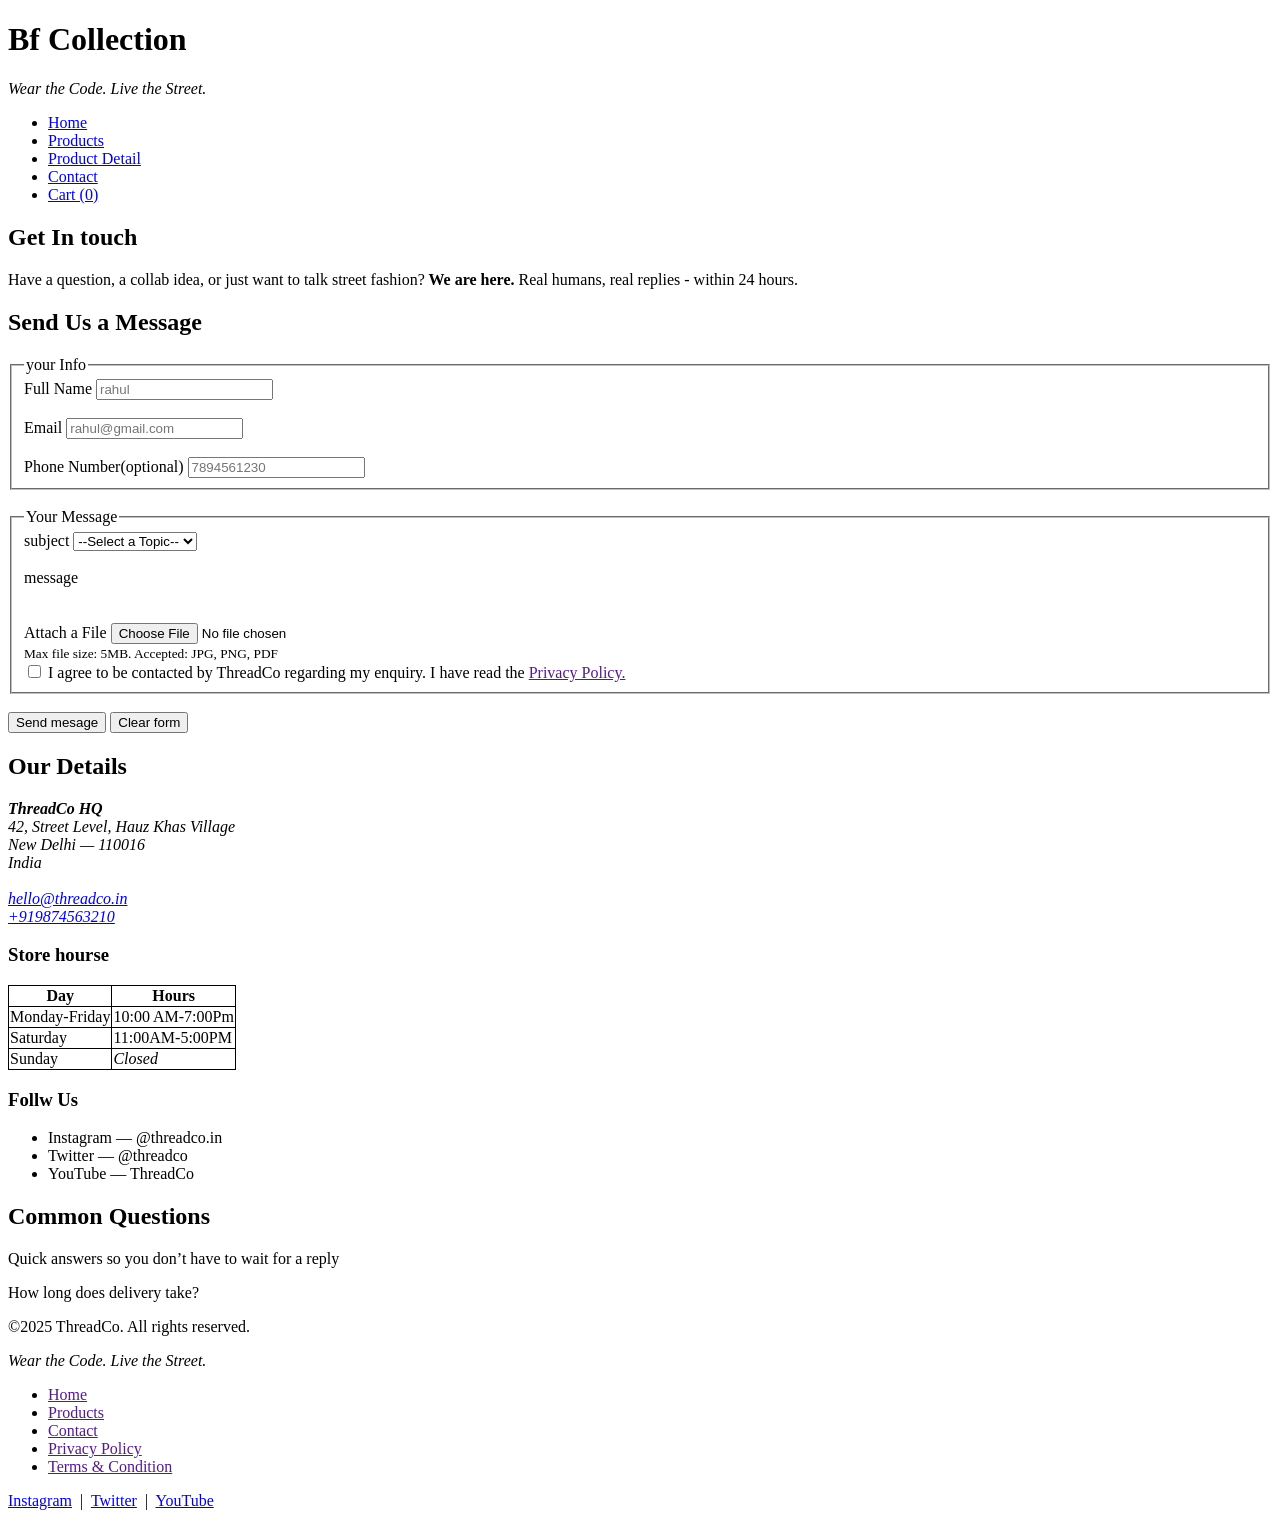
<file: Contact.html>
<!DOCTYPE html>
<html lang="en">

<head>
    <meta charset="UTF-8">
    <meta name="viewport" content="width=device-width, initial-scale=1.0">
    <title>Contact-ThreadCo</title>
    <style>
        table {
            border-collapse: collapse;
            border: 1px solid black;
        }

        th,
        td {
            border: 1px solid black;
        }
    </style>
</head>

<body>
    <header>
        <h1>Bf Collection</h1>
        <p><em>Wear the Code. Live the Street.</em></p>
    <nav>
        <ul>
             <li><a href="index.html">Home</a></li>
                <li><a href="products.html">Products</a></li>
                <li><a href="product.html">Product Detail</a></li>
                <li><a href="contact.html">Contact</a></li>
                <li><a href="#">Cart (0)</a></li>
        </ul>
    </nav>
    </header>

    <main>
        <section>
            <h2>
                Get In touch
            </h2>
            <p>Have a question, a collab idea, or just want to talk street fashion?<strong> We are here.</strong> Real
                humans, real replies - within 24 hours.</p>
        </section>
    </main>

    <section>

        <h2>Send Us a Message</h2>
        <form action="">
            <fieldset>
                <legend>your Info</legend>

                <label for="fName">Full Name</label>
                <input type="text" id="fName" name="fName" placeholder="rahul">
                <br><br>
                <label for="email">Email</label>
                <input type="email" id="email" name="email" placeholder="rahul@gmail.com">
                <br><br>
                <label for="pNumber">Phone Number(optional)</label>
                <input type="number" placeholder="7894561230">
            </fieldset>

            <br>

            <fieldset>
                <legend>Your Message</legend>

                <label for="subject">subject</label>
                <select name="subject" id="subject">
                    <option value="">--Select a Topic--</option>
                    <option value="refund">Refund</option>
                    <option value="different-colour">Different Colour</option>
                    <option value="exchange">Exchange</option>
                    <option value="trending-product">Trending Product</option>
                </select>
                <br><br>
                <label for="message">message</label>
                <br>
                <br><br>
                <label for="file">Attach a File</label>
                <input type="file">
                <br>
                <small>Max file size: 5MB. Accepted: JPG, PNG, PDF</small>
                <br>
                <input type="checkbox" name="checkbox" id="checkkbox">
                <label for="checkbox">I agree to be contacted by ThreadCo regarding my enquiry. I have read the <a
                        href="">Privacy Policy.</a>
                </label>
            </fieldset>
            <br>
            <button>Send mesage</button>
            <button>Clear form</button>

        </form>


    </section>
    <section>
        <h2>
            Our Details
        </h2>
        <address>
            <strong>ThreadCo HQ</strong>
            <br>
            42, Street Level, Hauz Khas Village
            <br>
            New Delhi — 110016
            <br>
            India

            <br><br>
            <a href="mailto:hello@threadco.in">hello@threadco.in</a>
            <br>
            <a href="tel:+919874563210">+919874563210</a>

        </address>

        <h3>Store hourse</h3>
        <table>
            <tr>
                <th>Day</th>
                <th>Hours</th>
            </tr>
            <tr>
                <td>Monday-Friday</td>
                <td>10:00 AM-7:00Pm</td>
            </tr>
            <tr>
                <td>Saturday</td>
                <td>11:00AM-5:00PM</td>
            </tr>
            <tr>
                <td>Sunday</td>
                <td><em>Closed</em></td>
            </tr>
        </table>


        <h3>Follw Us</h3>
        <ul>
            <li><a href=""></a>Instagram — @threadco.in</li>
            <li><a href=""></a>Twitter — @threadco</li>
            <li><a href=""></a>YouTube — ThreadCo</li>
        </ul>
    </section>
    <section>
        <h2>Common Questions</h2>
        <p>Quick answers so you don’t have to wait for a reply</p>
        <detail>
            <summery>How long does delivery take?</summery>
        </detail>
    </section>

    <footer>
        <p>&copy;2025 ThreadCo. All rights reserved.
        </p>
        <p><em>Wear the Code. Live the Street.</em></p>

        <nav>
            <ul>
                <li><a href="">Home</a></li>
                <li><a href="">Products</a></li>
                <li><a href="">Contact</a></li>
                <li><a href="">Privacy Policy</a></li>
                <li><a href="">Terms & Condition</a></li>

            </ul>
        </nav>
        <p>
            <a href="https://instagram.com" target="_blank">Instagram</a>
            &nbsp;|&nbsp;
            <a href="https://twitter.com" target="_blank">Twitter</a>
            &nbsp;|&nbsp;
            <a href="https://youtube.com" target="_blank">YouTube</a>
        </p>
    </footer>
</body>

</html>
</file>
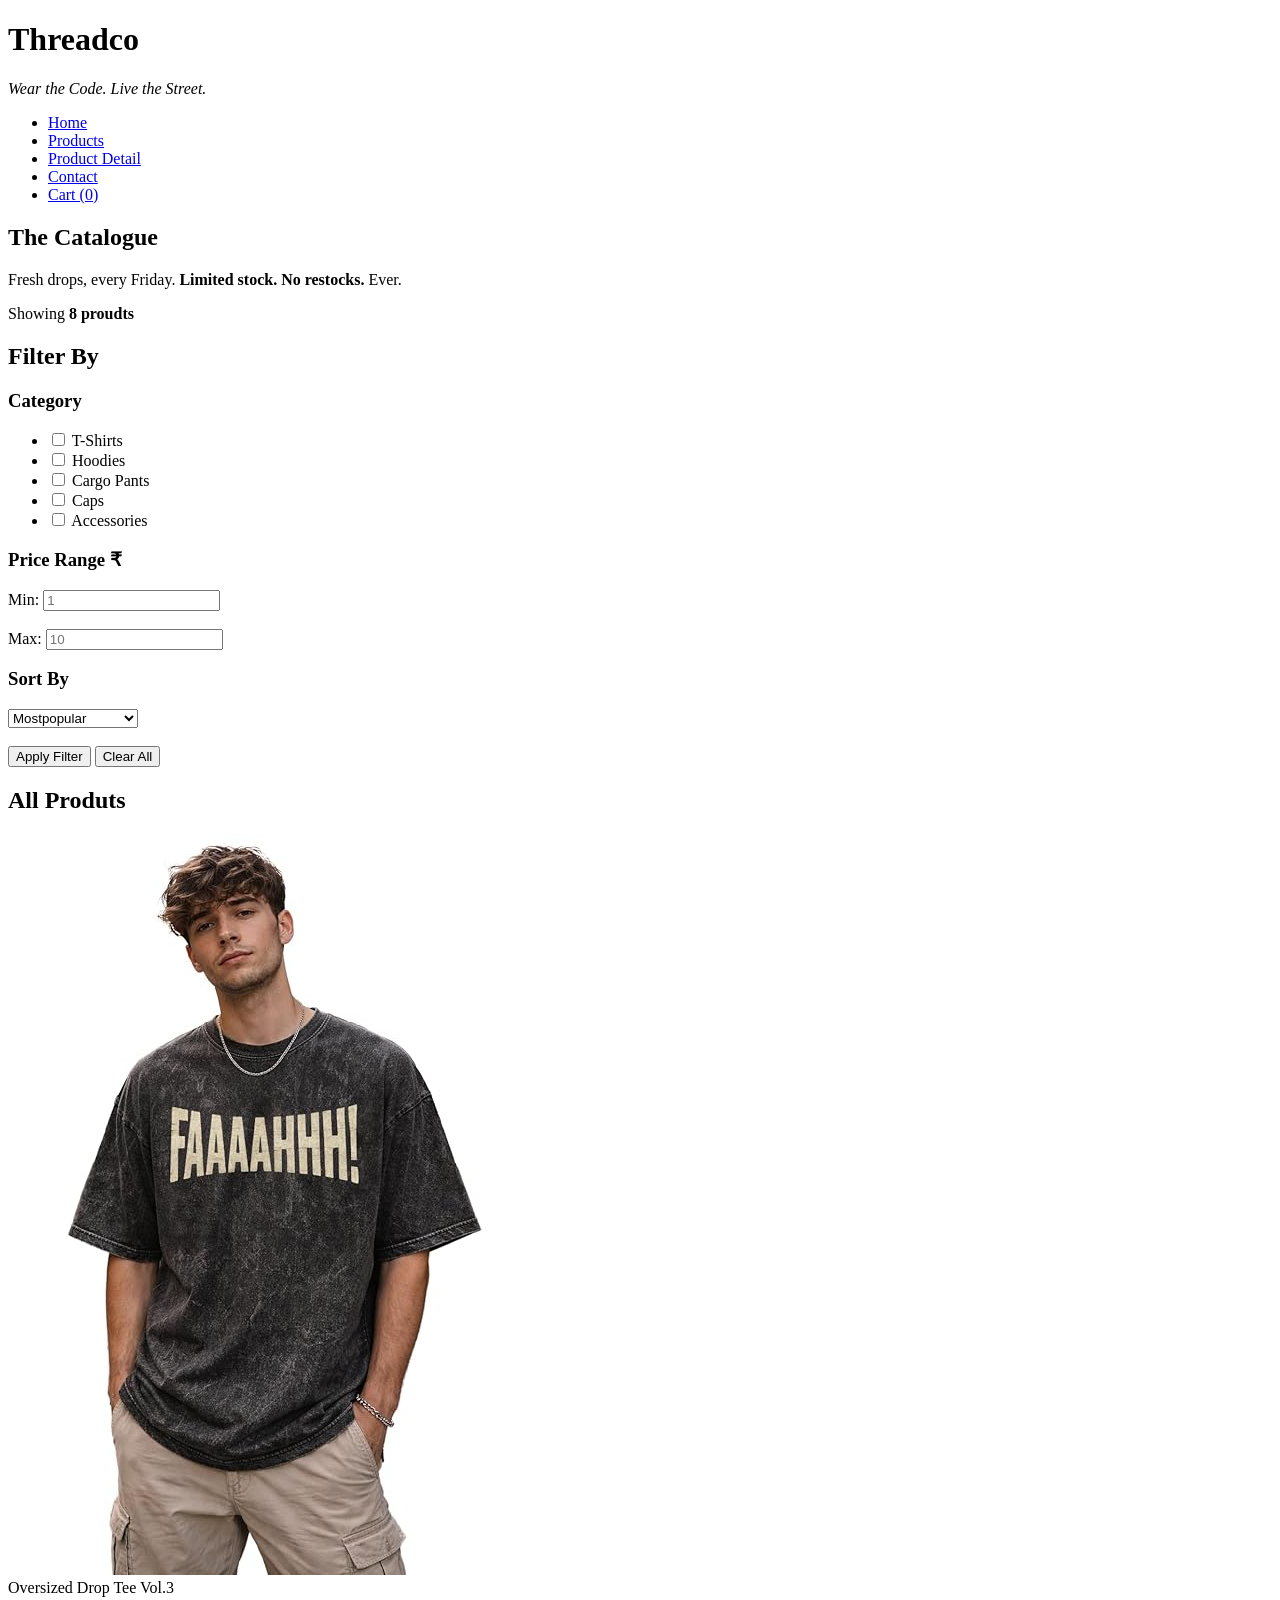
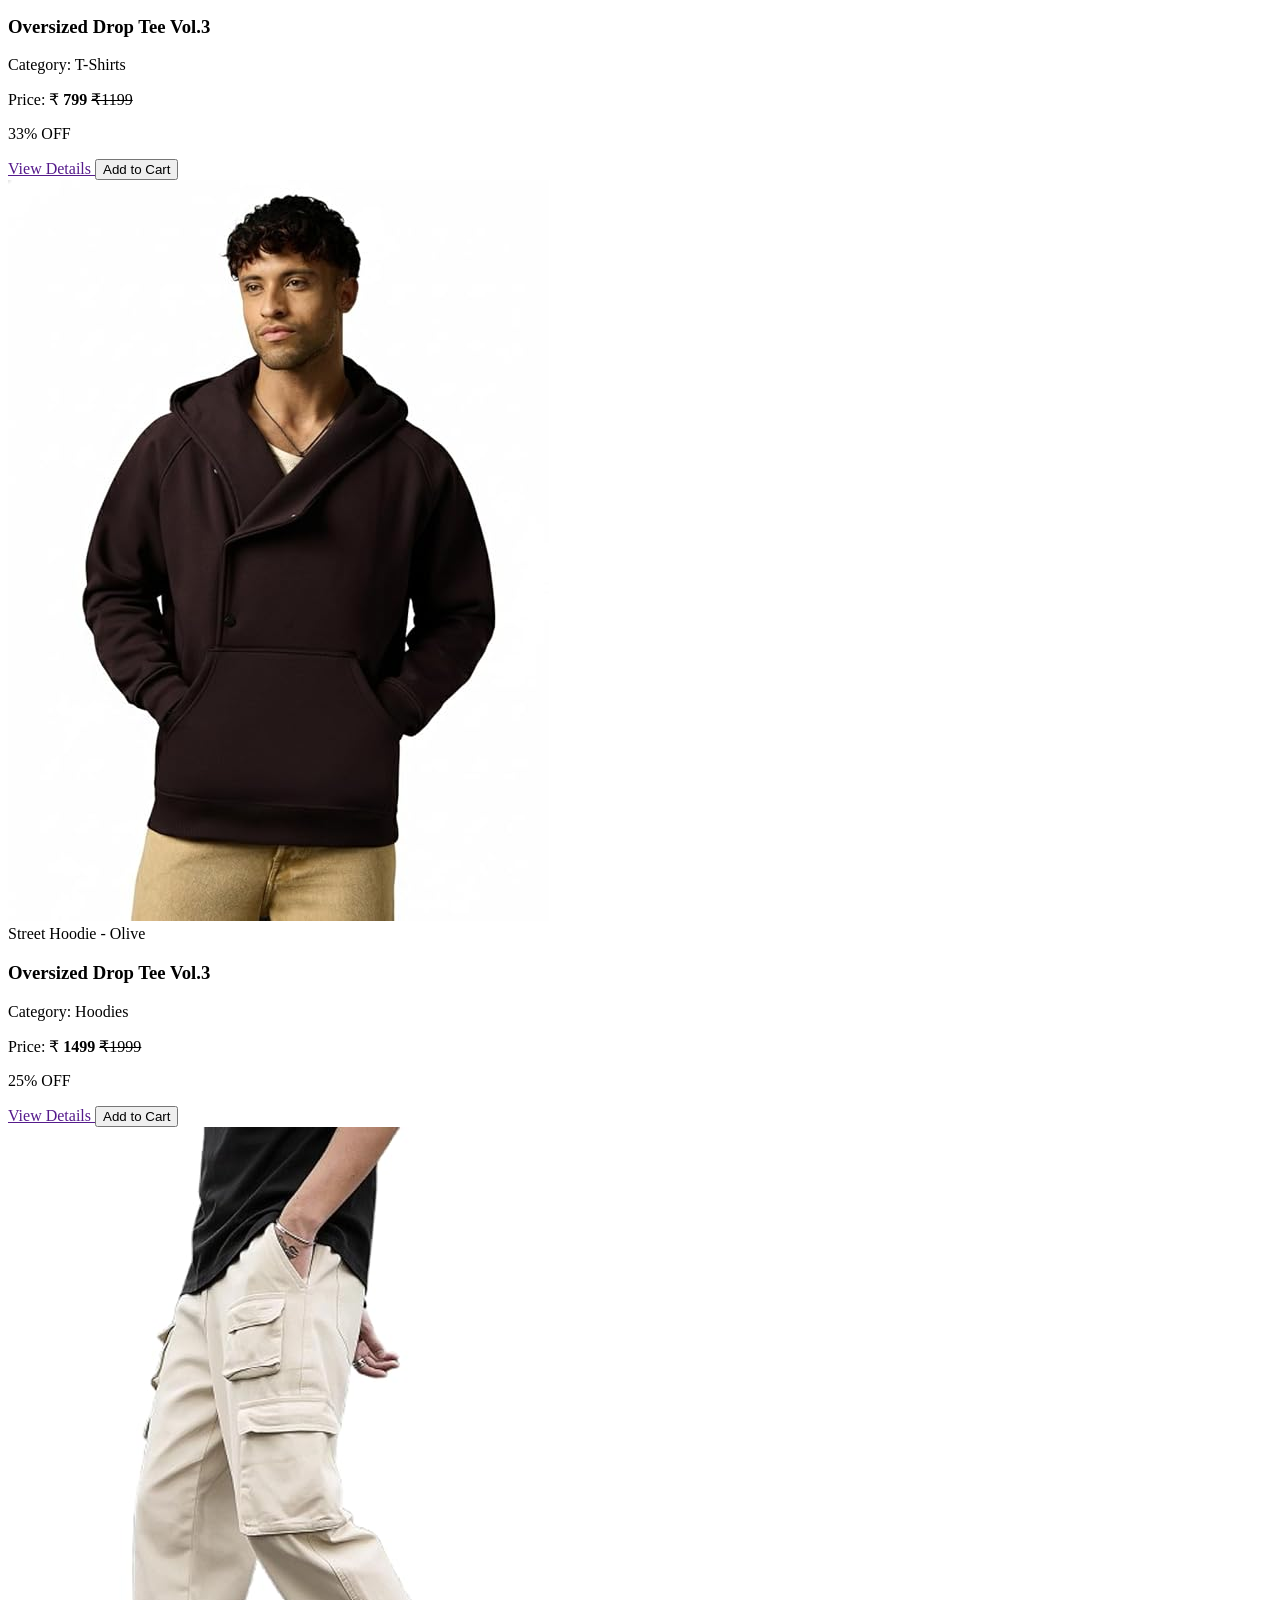
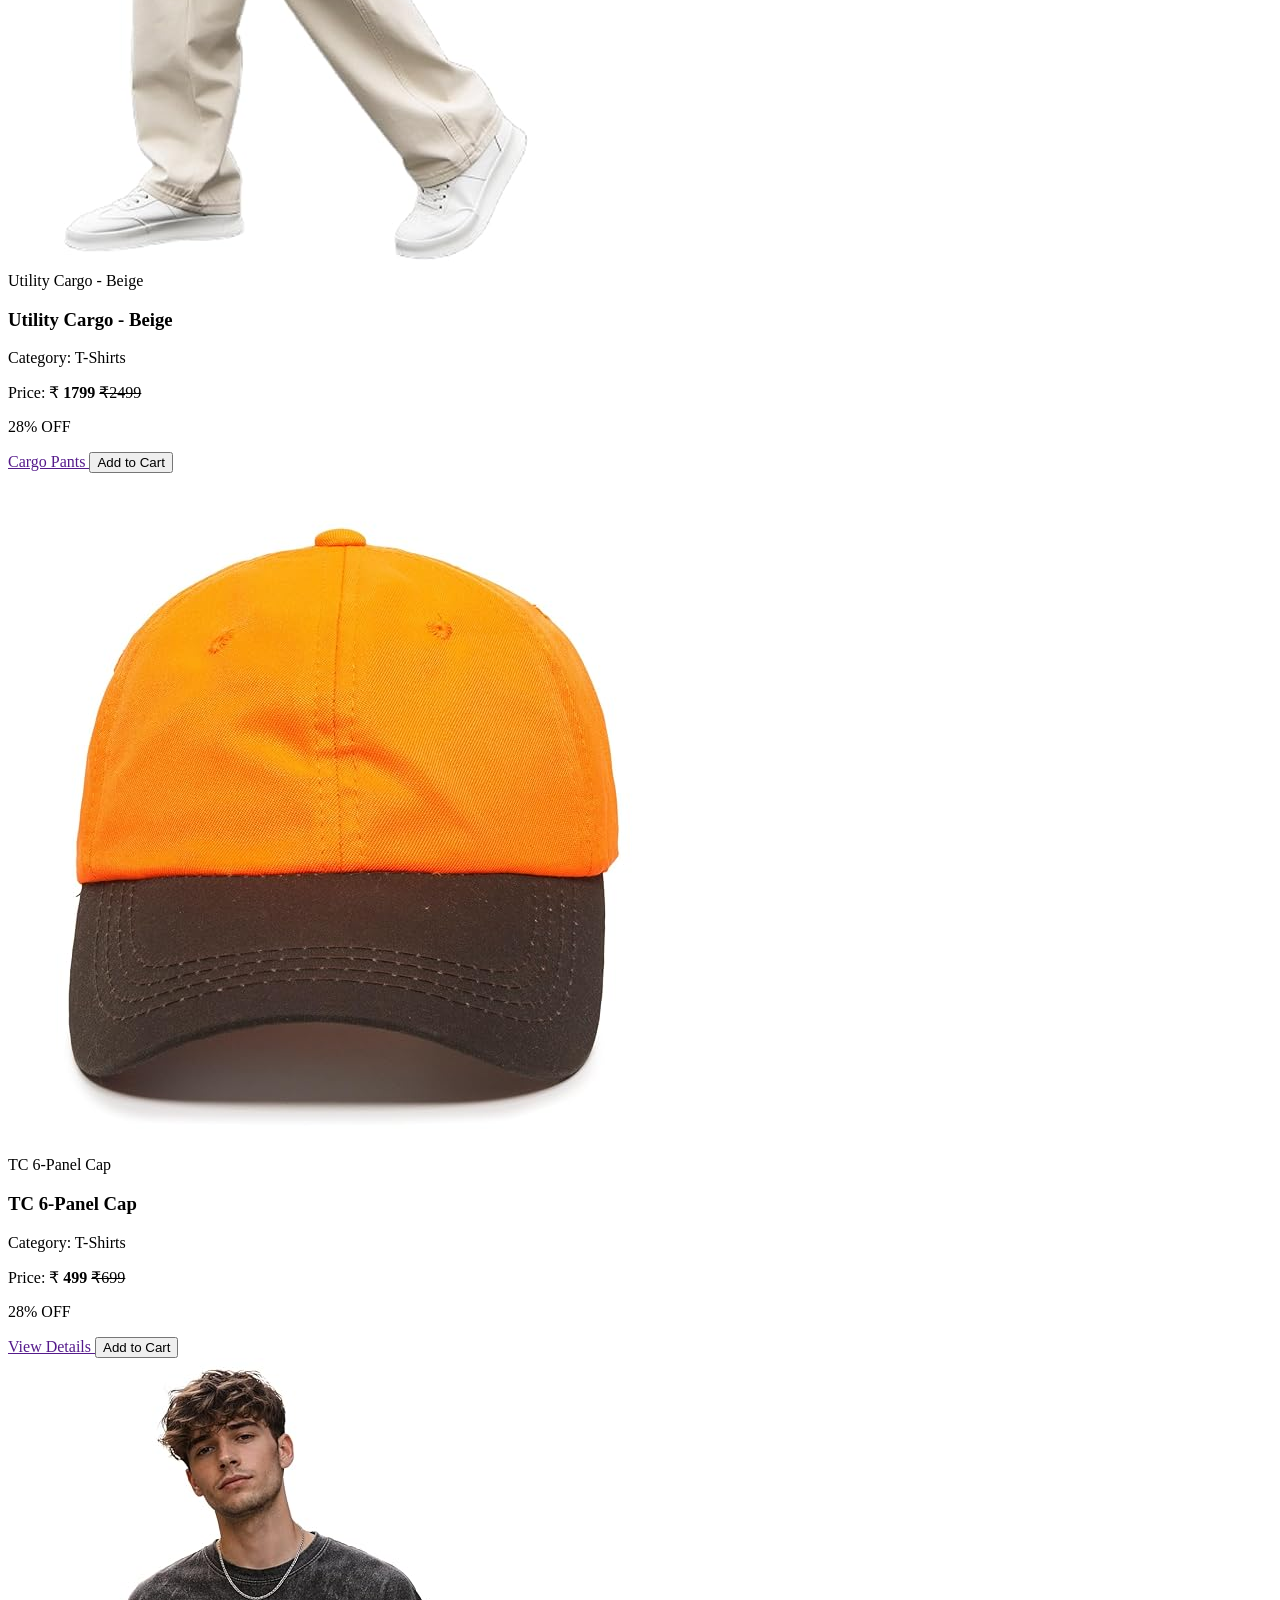
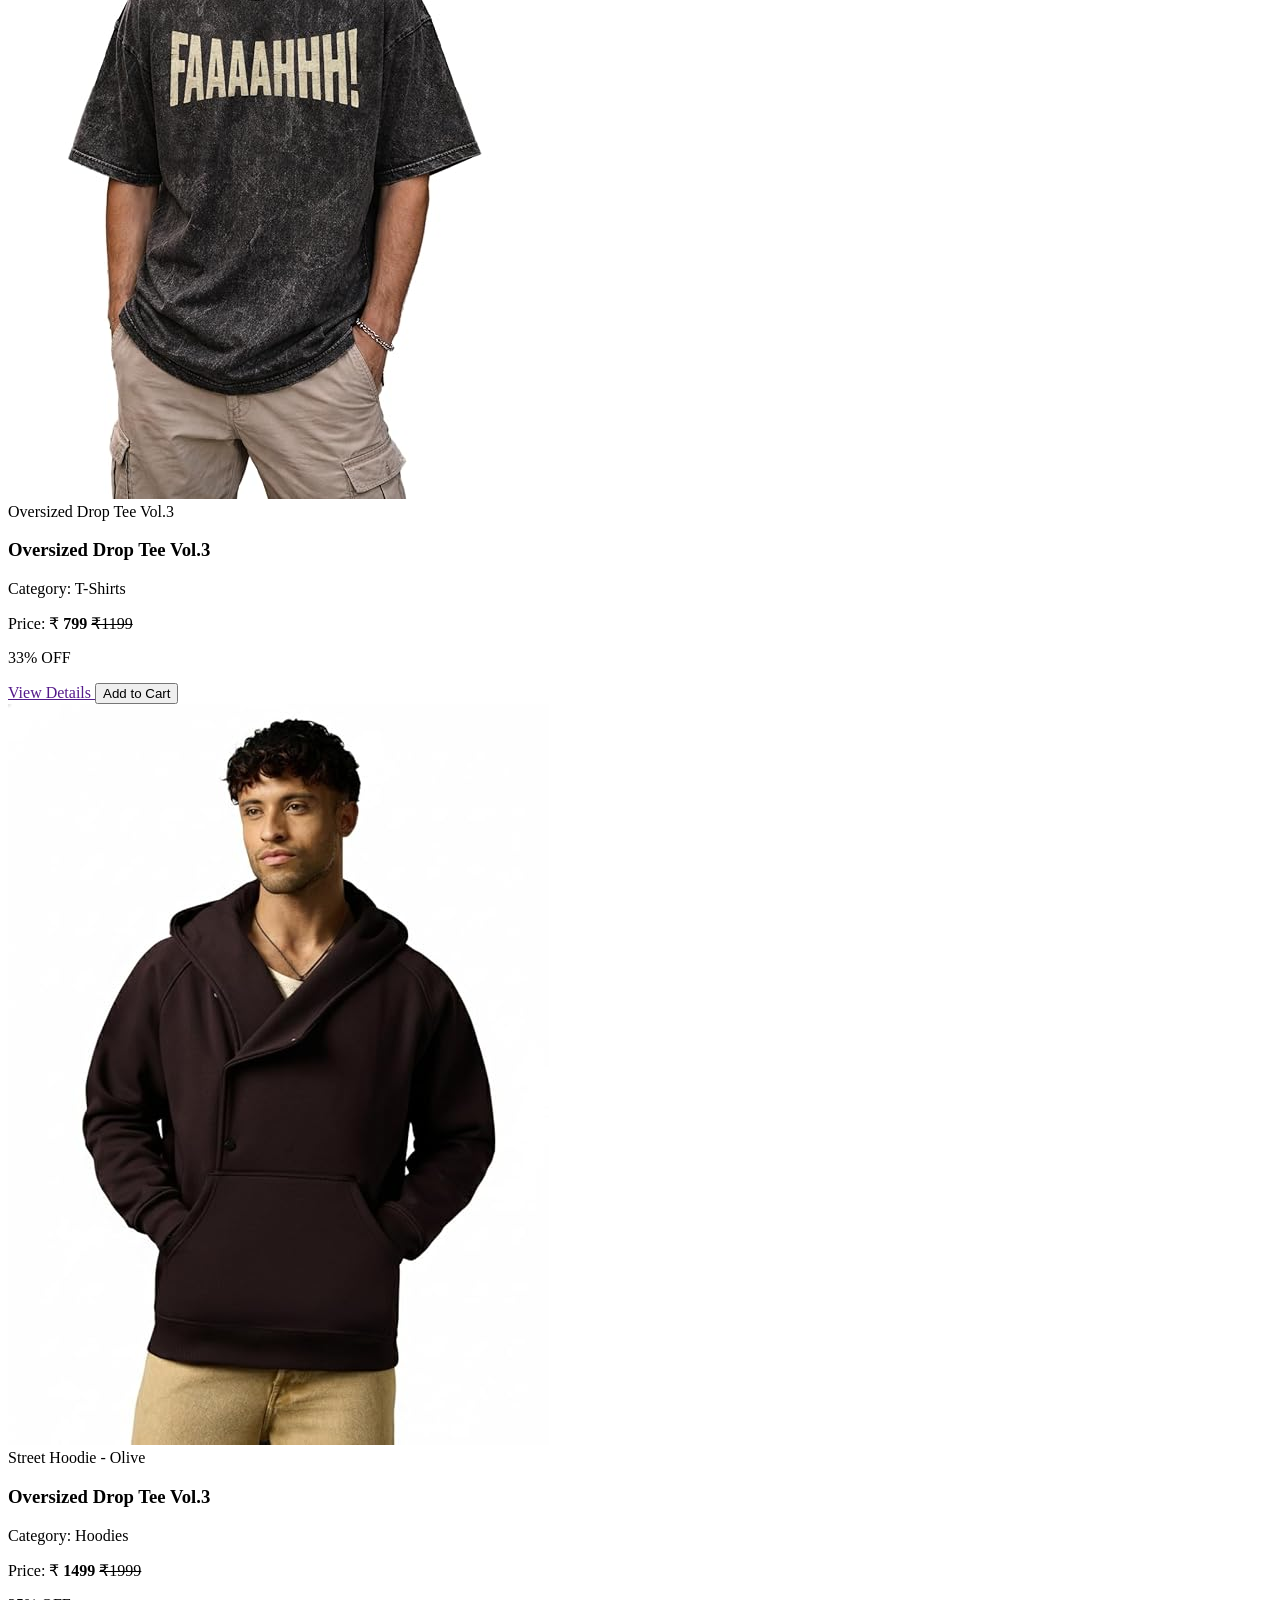
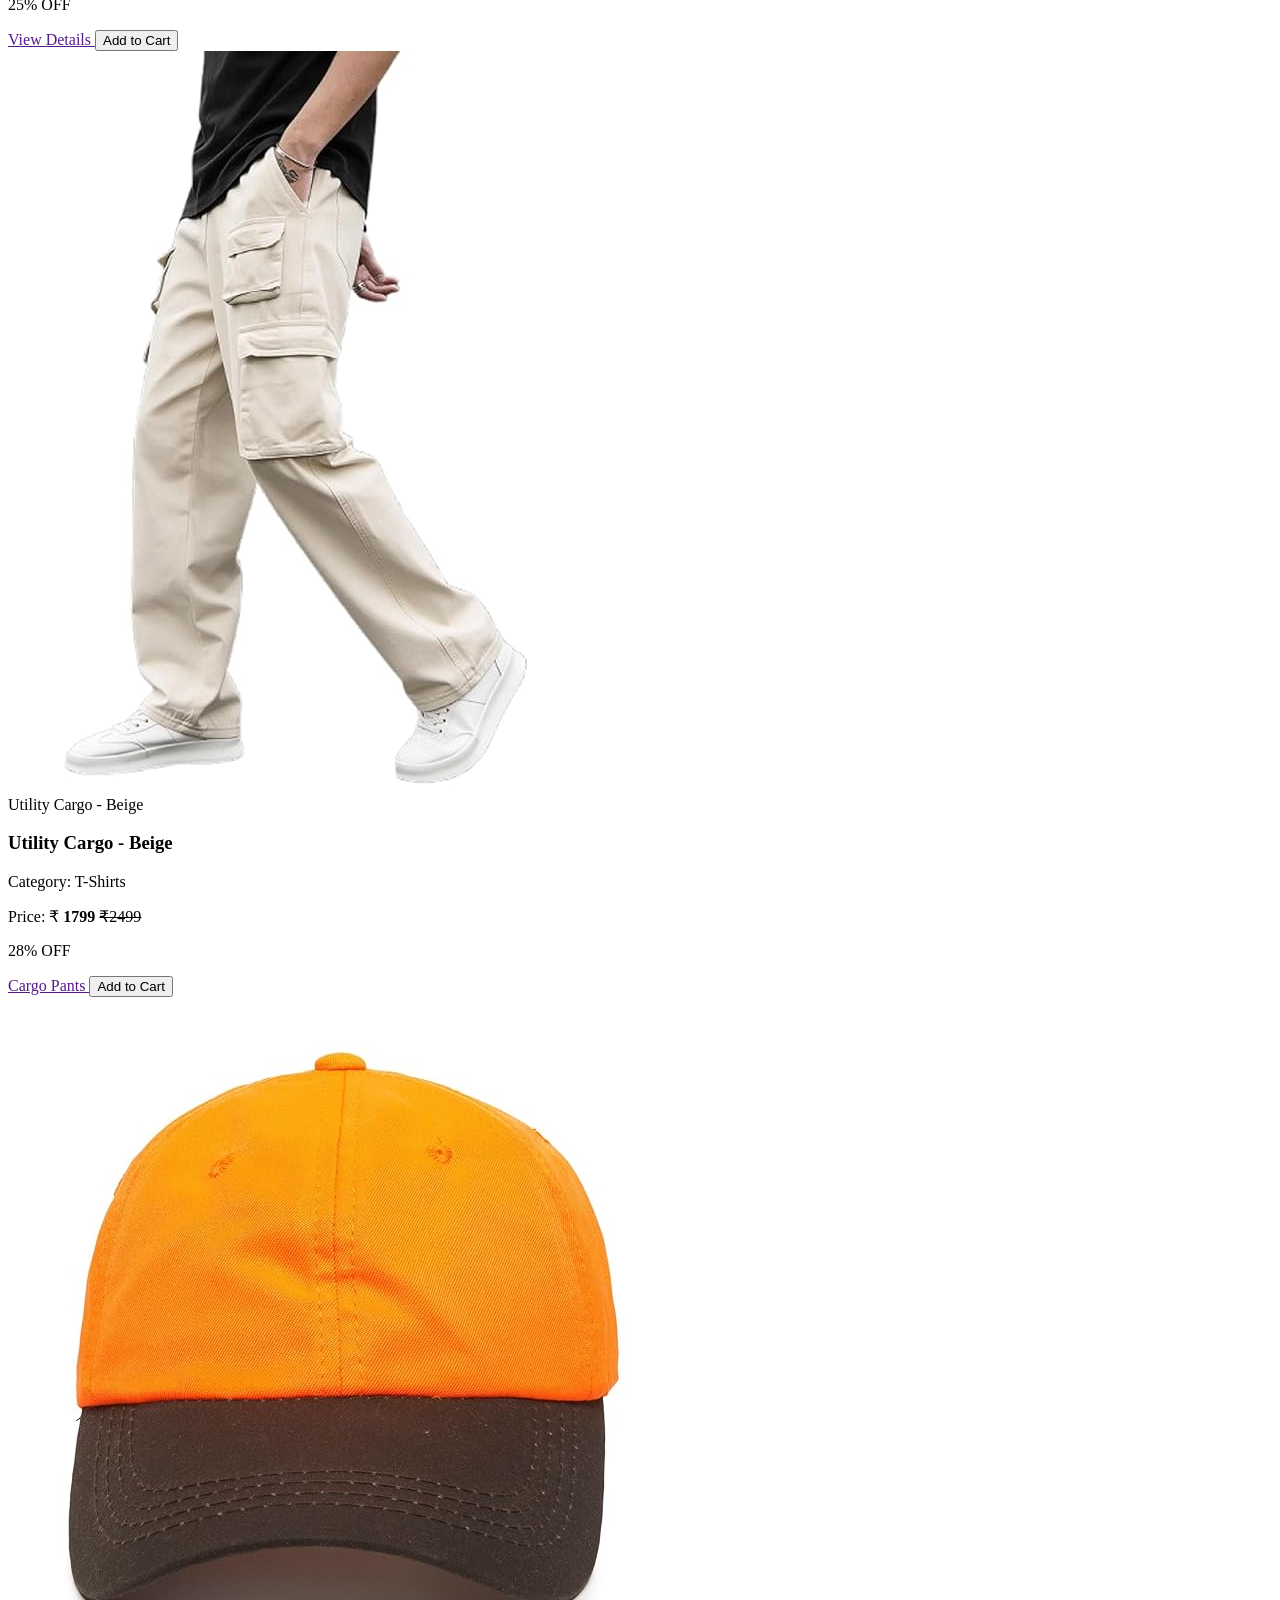
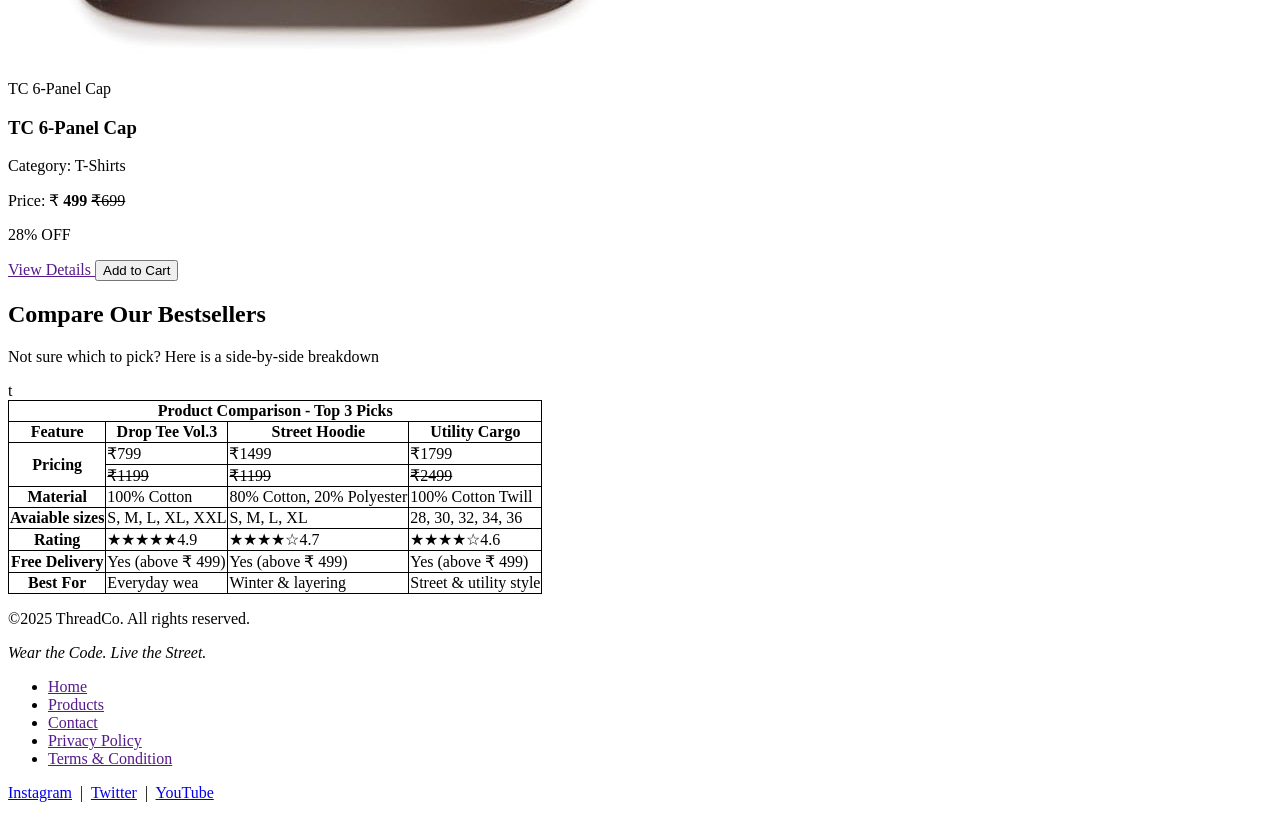
<file: Products.html>
<!DOCTYPE html>
<html lang="en">

<head>
    <meta charset="UTF-8">
    <meta name="viewport" content="width=device-width, initial-scale=1.0">
    <title>ThreadCo-The Catalogue</title>
    <style>
        table {
            border-collapse: collapse;
            border: 1px solid black;
        }

        th,
        td {
            border: 1px solid black;
        }
    </style>
</head>

<body>
    <header>
        <h1>Threadco</h1>
        <p><em>Wear the Code. Live the Street.</em></p>
      <nav>
        <ul>
             <li><a href="index.html">Home</a></li>
                <li><a href="products.html">Products</a></li>
                <li><a href="product.html">Product Detail</a></li>
                <li><a href="contact.html">Contact</a></li>
                <li><a href="#">Cart (0)</a></li>
        </ul>
    </nav>

    </header>

    <main>
        <section>
            <h2>The Catalogue</h2>
            <p>Fresh drops, every Friday.<strong> Limited stock. No restocks. </strong>Ever.</p>
            <p>Showing <strong>8 proudts</strong></p>
        </section>
        <section>
            <h2>Filter By</h2>
            <h3>Category</h3>
            <ul>
                <li><input type="checkbox">
                    <label for="">T-Shirts</label>
                </li>
                <li><input type="checkbox">
                    <label for="">Hoodies</label>
                </li>
                <li><input type="checkbox">
                    <label for="">Cargo Pants</label>
                </li>
                <li><input type="checkbox">
                    <label for="">Caps</label>
                </li>
                <li><input type="checkbox">
                    <label for="">Accessories
                    </label>
                </li>
            </ul>

            <h3>Price Range &#8377;</h3>
            <label for="min">Min:</label>
            <input type="number" name="min" id="min" min="0" placeholder="1">
            <br><br>
            <label for="max">Max:</label>
            <input type="number" name="max" id="max" max="10" placeholder="10">


            <h3>Sort By</h3>
            <select name="sort-by" id="sort-by">
                <option value="">Mostpopular</option>
                <option value="">Price High To Low</option>
                <option value="">price Low To High</option>
                <option value="">Newest Frist</option>

            </select>
            <br><br>
            <button>Apply Filter</button>
            <button>Clear All</button>


        </section>
        <h2>All Produts</h2>
        <article>
            <img src="Images/product 1.jpg" alt="">
            <figcaption>Oversized Drop Tee Vol.3</figcaption>

            <h3>Oversized Drop Tee Vol.3</h3>
            <p>Category: T-Shirts</p>
            <p>Price: &#8377;<strong> 799</strong> <s>&#8377;1199</s></p>
            <p>33% OFF</p>
            <a href="">View Details </a>
            <button>Add to Cart</button>
        </article>



        <article>
            <img src="Images/product 2.jpg" alt="">
            <figcaption>Street Hoodie - Olive</figcaption>
            <h3>Oversized Drop Tee Vol.3</h3>
            <p>Category: Hoodies</p>
            <p>Price: &#8377;<strong> 1499</strong> <s>&#8377;1999</s></p>
            <p>25% OFF</p>
            <a href="">View Details </a>
            <button>Add to Cart</button>
        </article>
        <article>
            <img src="Images/product 3.jpg" alt="">
            <figcaption>Utility Cargo - Beige</figcaption>

            <h3>Utility Cargo - Beige</h3>
            <p>Category: T-Shirts</p>
            <p>Price: &#8377;<strong> 1799</strong> <s>&#8377;2499</s></p>
            <p>28% OFF</p>
            <a href=""> Cargo Pants </a>
            <button>Add to Cart</button>
        </article>
        <article>
            <img src="Images/product 4.jpg" alt="">
            <figcaption>TC 6-Panel Cap</figcaption>

            <h3>TC 6-Panel Cap</h3>
            <p>Category: T-Shirts</p>
            <p>Price: &#8377;<strong> 499</strong> <s>&#8377;699</s></p>
            <p>28% OFF</p>
            <a href="">View Details </a>
            <button>Add to Cart</button>
        </article>
        <article>
            <img src="Images/product 1.jpg" alt="">
            <figcaption>Oversized Drop Tee Vol.3</figcaption>

            <h3>Oversized Drop Tee Vol.3</h3>
            <p>Category: T-Shirts</p>
            <p>Price: &#8377;<strong> 799</strong> <s>&#8377;1199</s></p>
            <p>33% OFF</p>
            <a href="">View Details </a>
            <button>Add to Cart</button>
        </article>



        <article>
            <img src="Images/product 2.jpg" alt="">
            <figcaption>Street Hoodie - Olive</figcaption>
            <h3>Oversized Drop Tee Vol.3</h3>
            <p>Category: Hoodies</p>
            <p>Price: &#8377;<strong> 1499</strong> <s>&#8377;1999</s></p>
            <p>25% OFF</p>
            <a href="">View Details </a>
            <button>Add to Cart</button>
        </article>
        <article>
            <img src="Images/product 3.jpg" alt="">
            <figcaption>Utility Cargo - Beige</figcaption>

            <h3>Utility Cargo - Beige</h3>
            <p>Category: T-Shirts</p>
            <p>Price: &#8377;<strong> 1799</strong> <s>&#8377;2499</s></p>
            <p>28% OFF</p>
            <a href=""> Cargo Pants </a>
            <button>Add to Cart</button>
        </article>
        <article>
            <img src="Images/product 4.jpg" alt="">
            <figcaption>TC 6-Panel Cap</figcaption>

            <h3>TC 6-Panel Cap</h3>
            <p>Category: T-Shirts</p>
            <p>Price: &#8377;<strong> 499</strong> <s>&#8377;699</s></p>
            <p>28% OFF</p>
            <a href="">View Details </a>
            <button>Add to Cart</button>
        </article>

        <section>
            <h2>Compare Our Bestsellers</h2>
            <p>Not sure which to pick? Here is a side-by-side breakdown</p>


            <table>t
                <tr>
                    <th colspan="4">Product Comparison - Top 3 Picks</th>

                </tr>
                <tr>
                    <th>Feature</th>
                    <th>Drop Tee Vol.3</th>
                    <th>Street Hoodie</th>
                    <th>Utility Cargo</th>
                </tr>
                <tr>
                    <th rowspan="2">Pricing</tdcolspan>
                    <td>&#8377;799</td>
                    <td>&#8377;1499</td>
                    <td>&#8377;1799</td>
                </tr>
                <tr>
                    <td><s>&#8377;1199</s></td>
                    <td><s>&#8377;1199</s></td>

                    <td><s>&#8377;2499</s></td>
                </tr>
                <tr>
                    <th>Material</th>
                    <td>100% Cotton</td>
                    <td>80% Cotton, 20% Polyester</td>
                    <td>100% Cotton Twill</td>
                </tr>
                <tr>
                    <th>Avaiable sizes</th>
                    <td>S, M, L, XL, XXL</td>
                    <td>S, M, L, XL</td>
                    <td>28, 30, 32, 34, 36</td>
                </tr>
                <tr>
                    <th>Rating</th>
                    <td>&#9733;&#9733;&#9733;&#9733;&#9733;4.9</td>
                    <td>&#9733;&#9733;&#9733;&#9733;&#9734;4.7</td>
                    <td>&#9733;&#9733;&#9733;&#9733;&#9734;4.6</td>
                </tr>
                <tr>
                    <th>Free Delivery</th>
                    <td>Yes (above ₹ 499)</td>
                    <td>Yes (above ₹ 499)</td>
                    <td>Yes (above ₹ 499)</td>
                </tr>
                <tr>
                    <th>Best For</th>
                    <td>Everyday wea</td>
                    <td>Winter & layering</td>
                    <td>Street & utility style</td>
                </tr>
            </table>
        </section>



    </main>


    <footer>
        <p>&copy;2025 ThreadCo. All rights reserved.
        </p>
        <p><em>Wear the Code. Live the Street.</em></p>

        <nav>
            <ul>
                <li><a href="">Home</a></li>
                <li><a href="">Products</a></li>
                <li><a href="">Contact</a></li>
                <li><a href="">Privacy Policy</a></li>
                <li><a href="">Terms & Condition</a></li>


            </ul>
        </nav>
        <p>
            <a href="https://instagram.com" target="_blank">Instagram</a>
            &nbsp;|&nbsp;
            <a href="https://twitter.com" target="_blank">Twitter</a>
            &nbsp;|&nbsp;
            <a href="https://youtube.com" target="_blank">YouTube</a>
        </p>
    </footer>
</body>

</html>
</file>
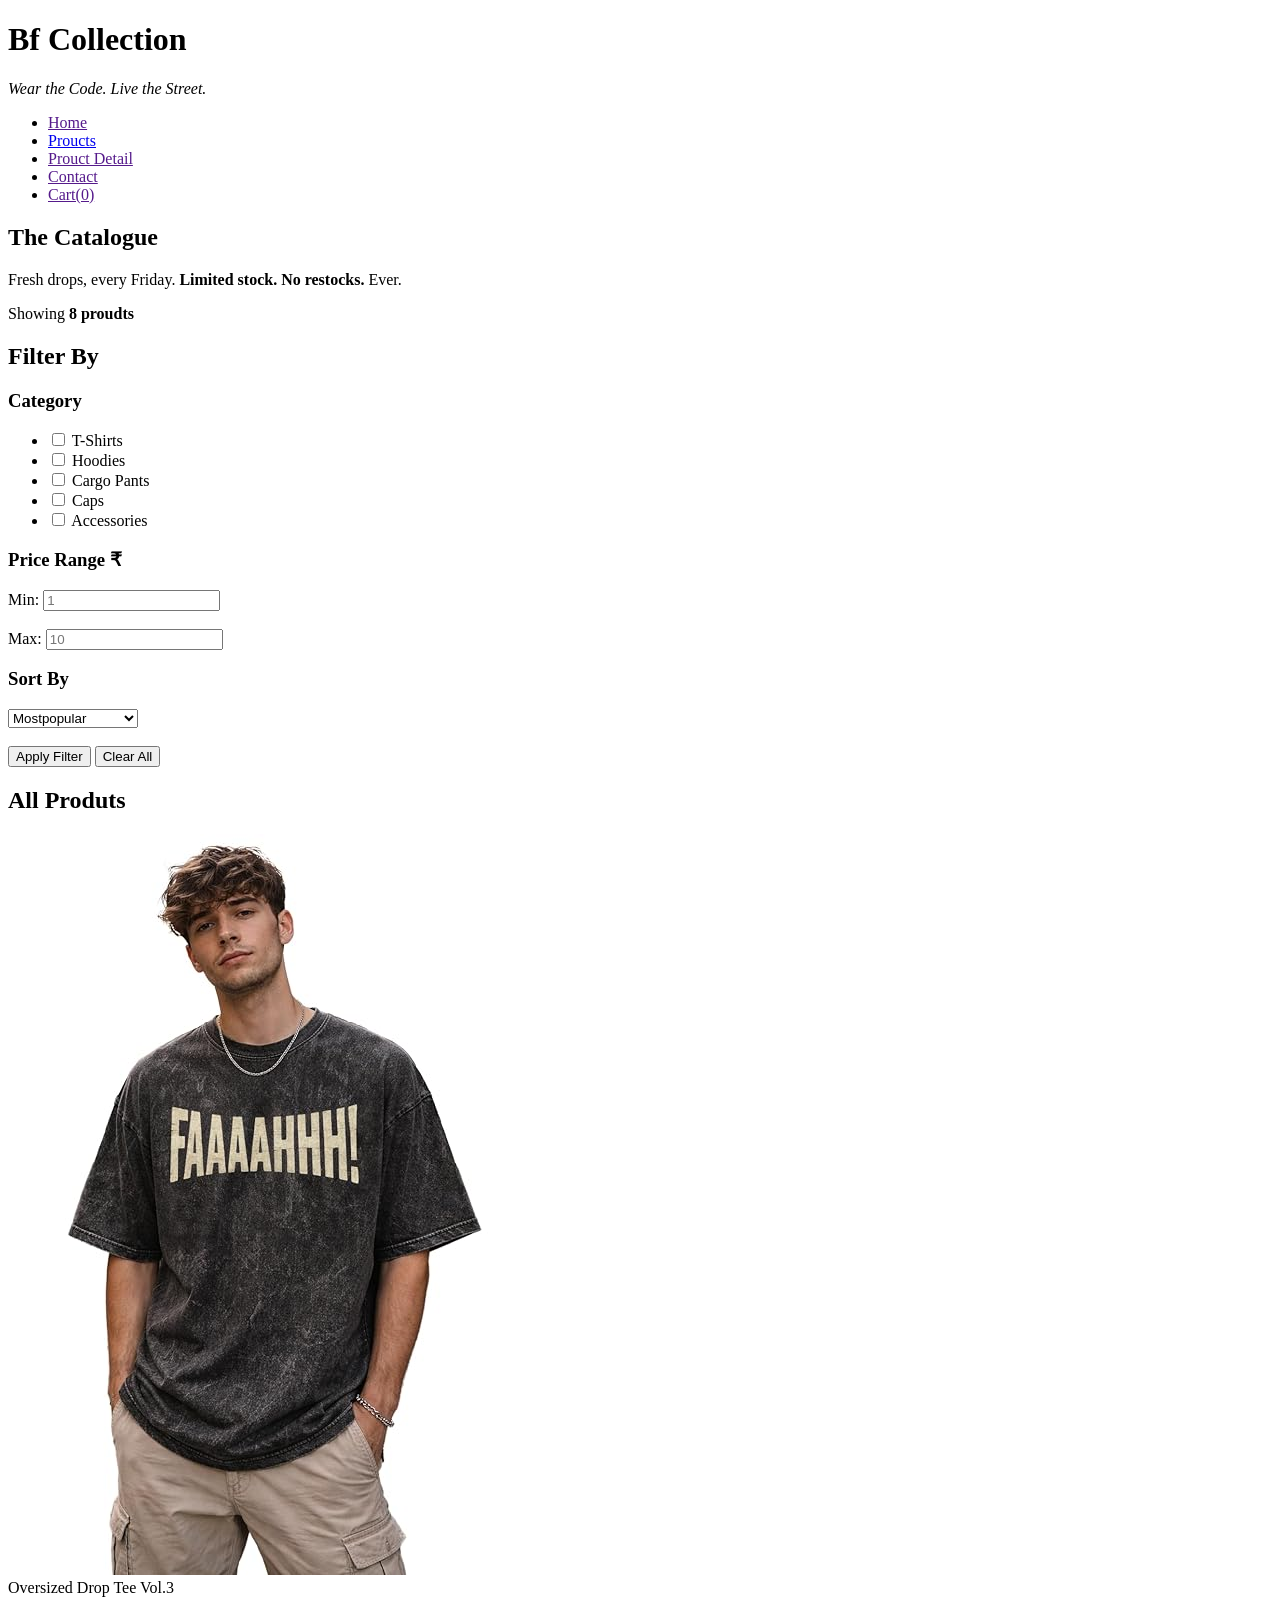
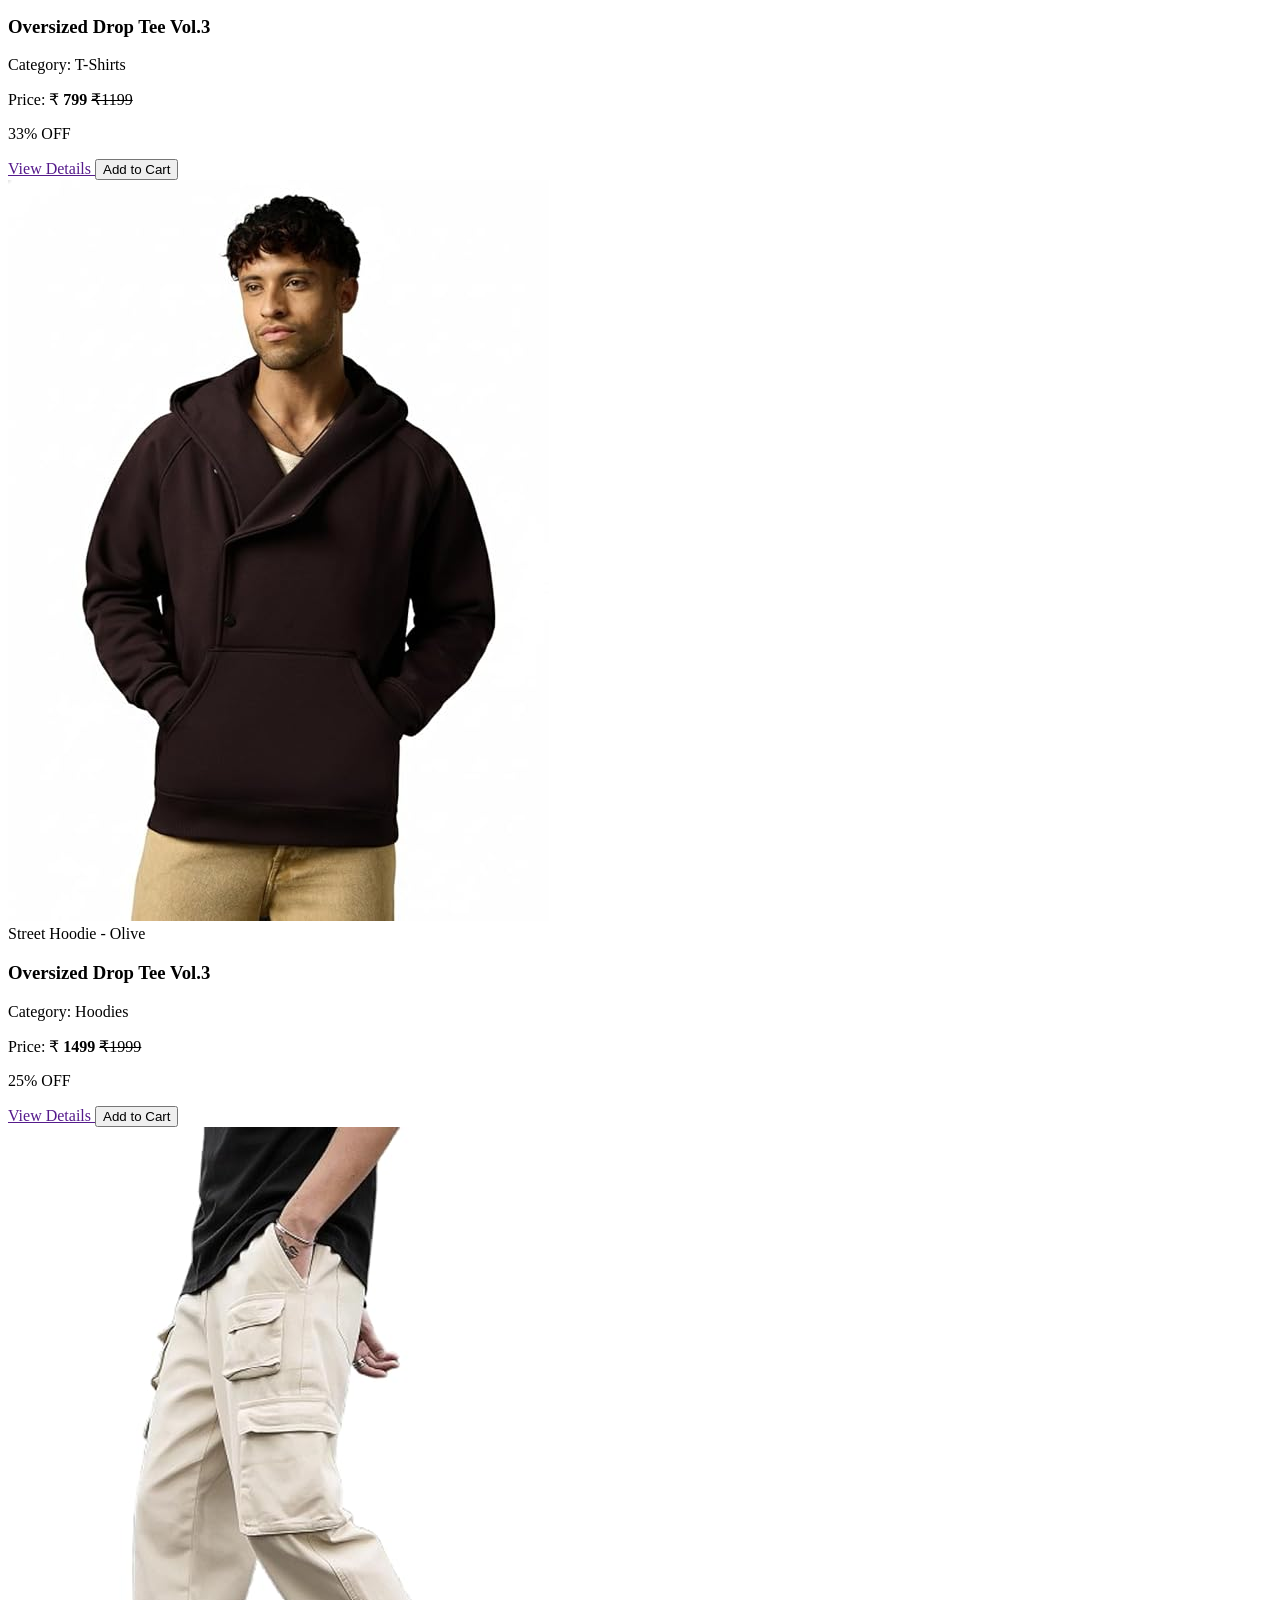
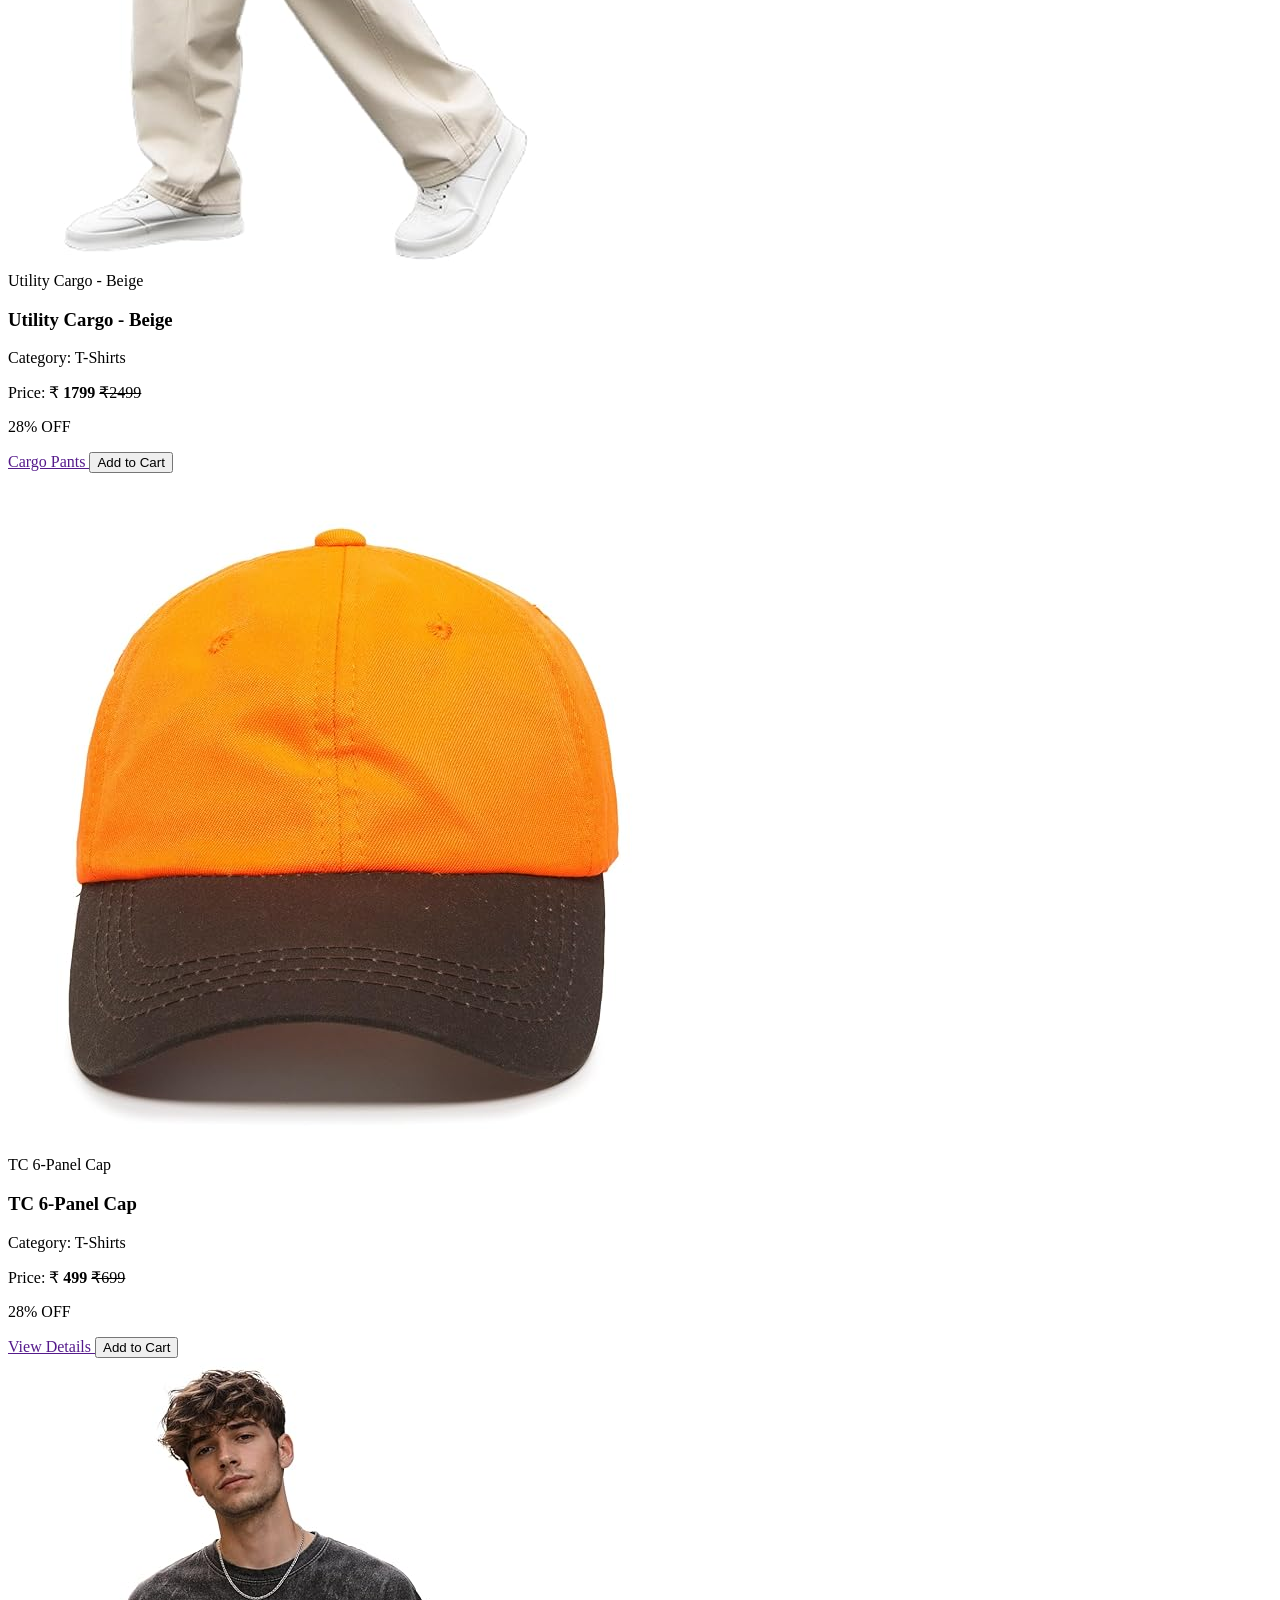
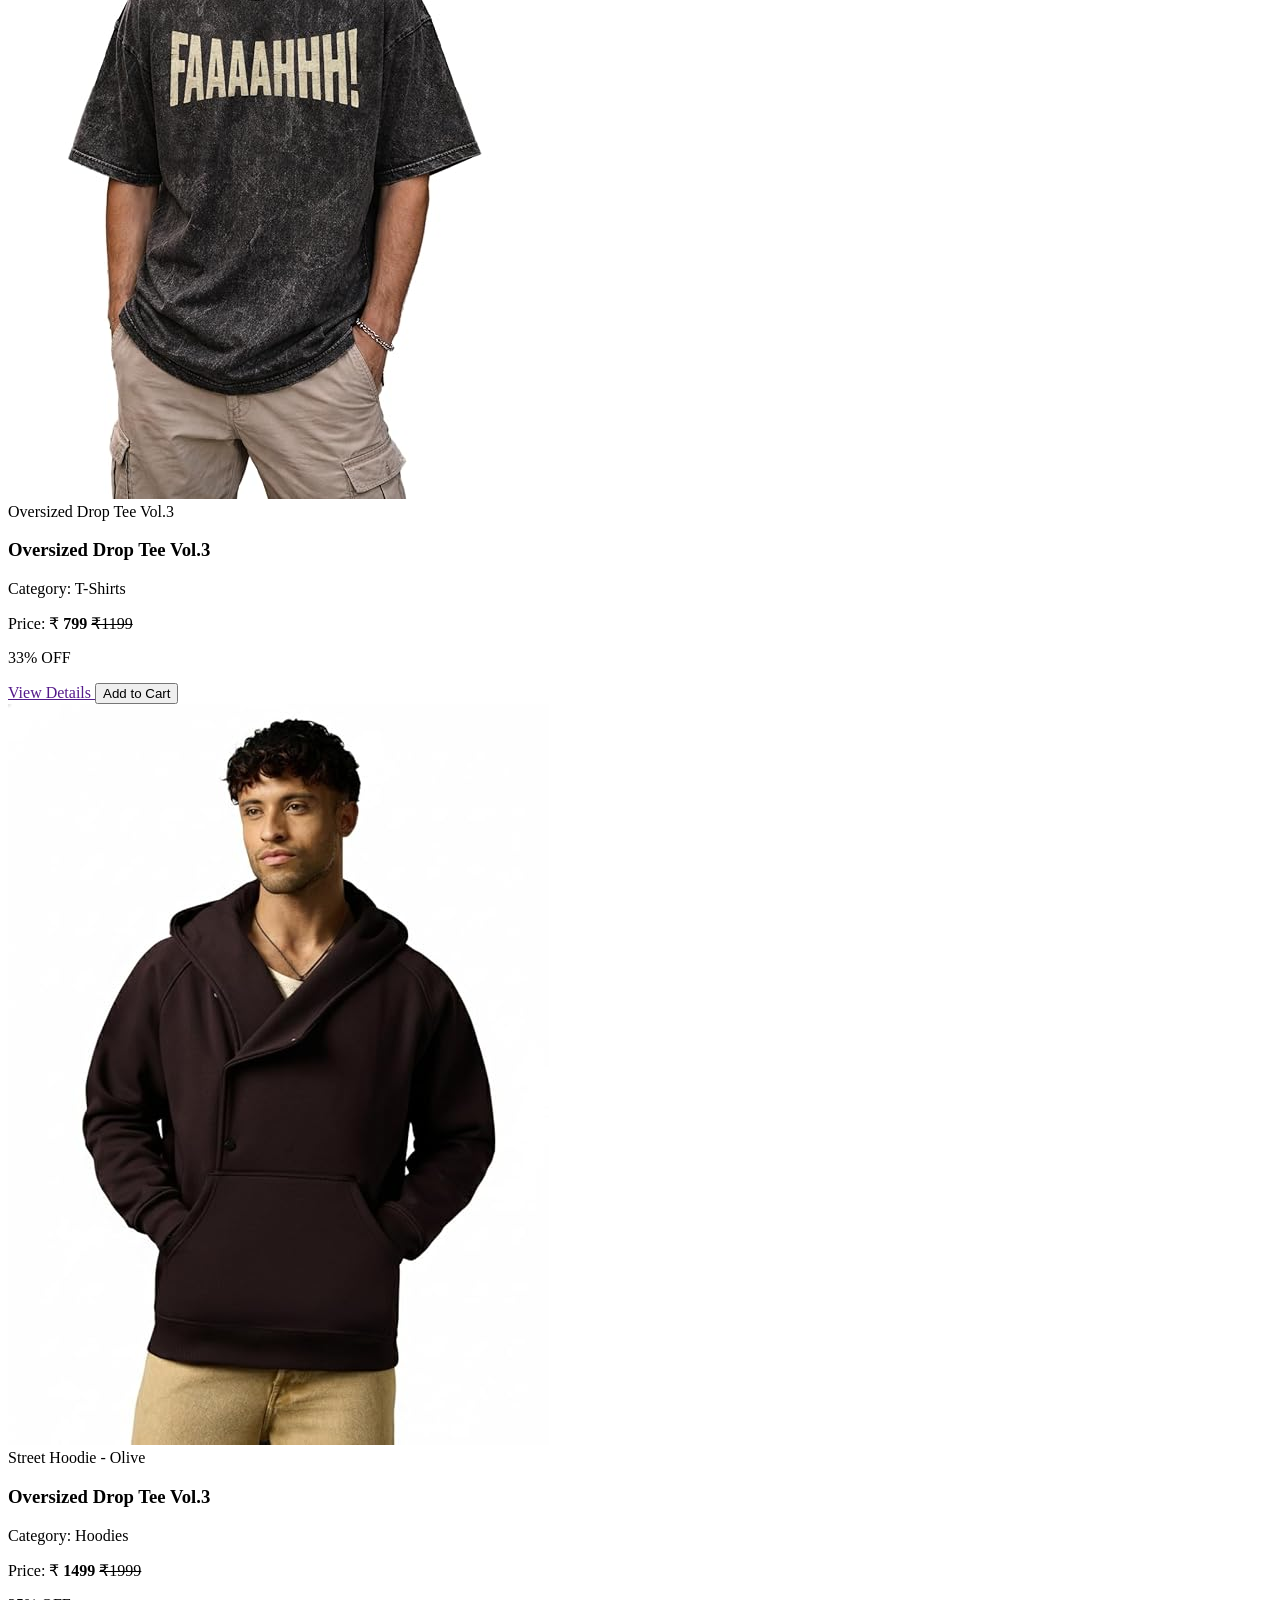
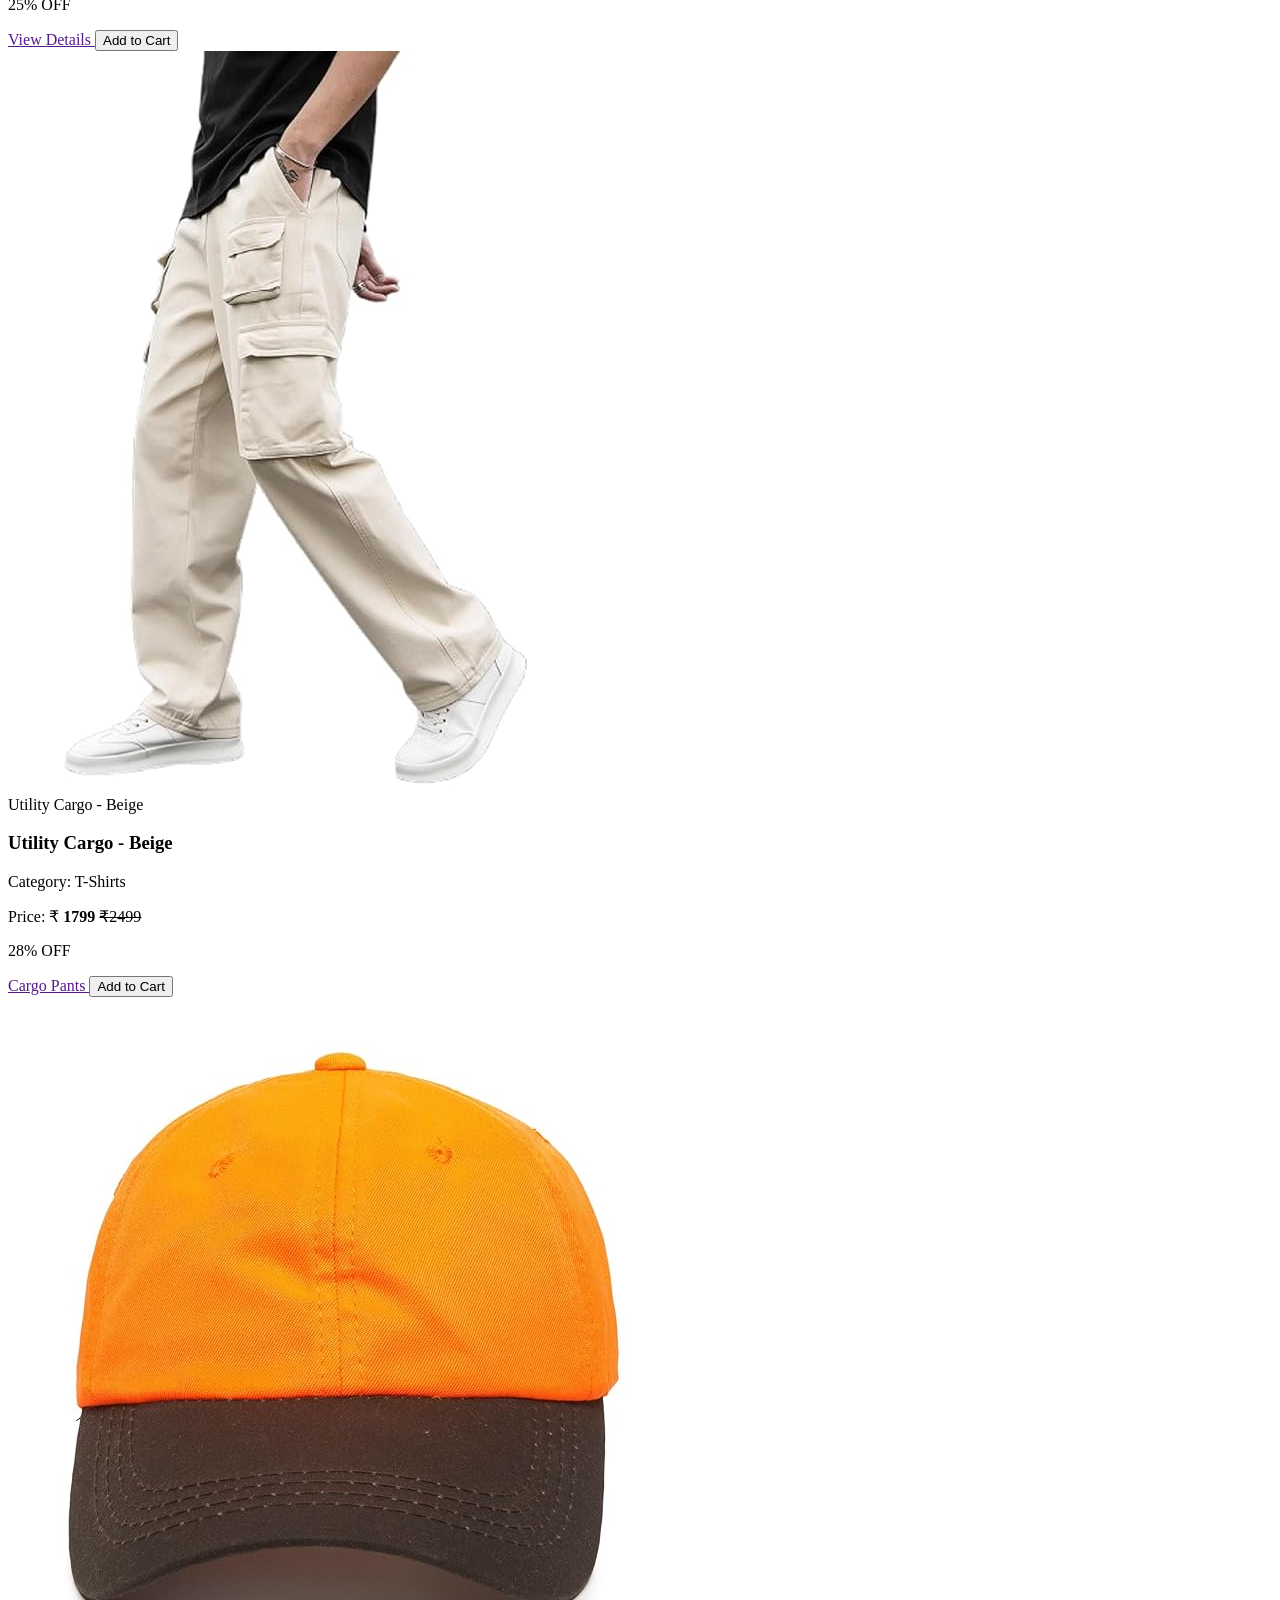
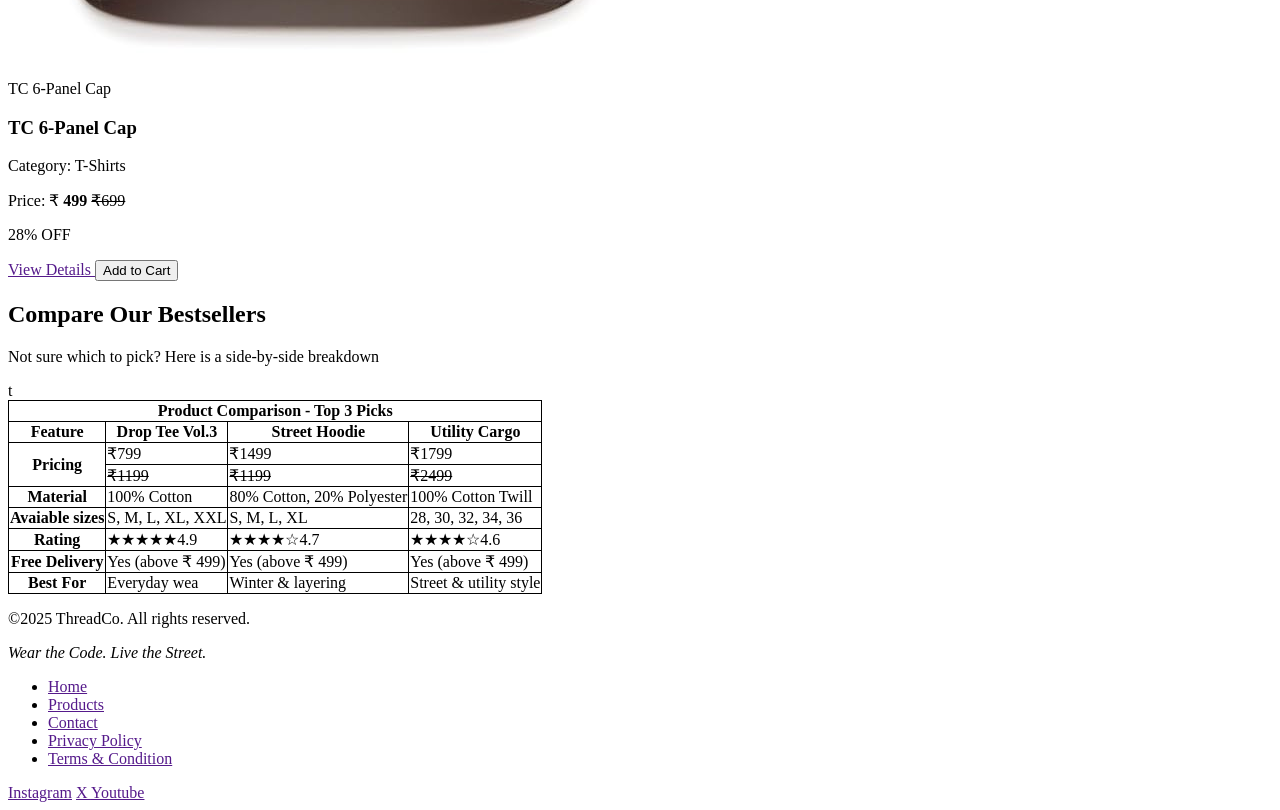
<file: Produts.html>
<!DOCTYPE html>
<html lang="en">

<head>
    <meta charset="UTF-8">
    <meta name="viewport" content="width=device-width, initial-scale=1.0">
    <title>ThreadCo-The Catalogue</title>
       <style>
        table {
            border-collapse: collapse;
            border: 1px solid black;
        }

        th,
        td {
            border: 1px solid black;
        }
    </style>
</head>

<body>
    <header>
        <h1>Bf Collection</h1>
        <p><em>Wear the Code. Live the Street.</em></p>
        <nav>
            <ul>
                <li><a href="">Home</a></li>
                <li><a href="Produts.html">Proucts</a></li>
                <li><a href="">Prouct Detail</a></li>
                <li><a href="">Contact</a></li>
                <li><a href="">Cart(0)</a></li>

            </ul>

        </nav>

    </header>

    <main>
        <section>
            <h2>The Catalogue</h2>
            <p>Fresh drops, every Friday.<strong> Limited stock. No restocks. </strong>Ever.</p>
            <p>Showing <strong>8 proudts</strong></p>
        </section>
        <section>
            <h2>Filter By</h2>
            <h3>Category</h3>
            <ul>
                <li><input type="checkbox">
                    <label for="">T-Shirts</label>
                </li>
                <li><input type="checkbox">
                    <label for="">Hoodies</label>
                </li>
                <li><input type="checkbox">
                    <label for="">Cargo Pants</label>
                </li>
                <li><input type="checkbox">
                    <label for="">Caps</label>
                </li>
                <li><input type="checkbox">
                    <label for="">Accessories
</label>
                </li>
            </ul>

            <h3>Price Range &#8377;</h3>
            <label for="min">Min:</label>
            <input type="number" name="min"id="min" min="0"placeholder="1">
            <br><br>
            <label for="max">Max:</label>
            <input type="number" name="max"id="max" max="10"placeholder="10">


<h3>Sort By</h3>
<select name="sort-by" id="sort-by">
<option value="">Mostpopular</option>
<option value="">Price High To Low</option>
<option value="">price Low To High</option>
<option value="">Newest Frist</option>

</select>
<br><br>
<button>Apply Filter</button>
<button>Clear All</button>


        </section>
        <h2>All Produts</h2>
                   <article>
                <img src="Images/product 1.jpg" alt="">
                <figcaption>Oversized Drop Tee Vol.3</figcaption>

                <h3>Oversized Drop Tee Vol.3</h3>
                <p>Category: T-Shirts</p>
                <p>Price: &#8377;<strong> 799</strong> <s>&#8377;1199</s></p>
                <p>33% OFF</p>
                <a href="">View Details </a>
                <button>Add to Cart</button>
            </article>



           <article>   
            <img src="Images/product 2.jpg" alt="">
            <figcaption>Street Hoodie - Olive</figcaption>
            <h3>Oversized Drop Tee Vol.3</h3>
            <p>Category: Hoodies</p>
            <p>Price: &#8377;<strong> 1499</strong> <s>&#8377;1999</s></p>
            <p>25% OFF</p>
            <a href="">View Details </a>
            <button>Add to Cart</button></article>
          <article>
                <img src="Images/product 3.jpg" alt="">
                <figcaption>Utility Cargo - Beige</figcaption>

                <h3>Utility Cargo - Beige</h3>
                <p>Category: T-Shirts</p>
                <p>Price: &#8377;<strong> 1799</strong> <s>&#8377;2499</s></p>
                <p>28% OFF</p>
                <a href=""> Cargo Pants </a>
                <button>Add to Cart</button>
            </article>
            <article>
                <img src="Images/product 4.jpg" alt="">
                <figcaption>TC 6-Panel Cap</figcaption>

                <h3>TC 6-Panel Cap</h3>
                <p>Category: T-Shirts</p>
                <p>Price: &#8377;<strong> 499</strong> <s>&#8377;699</s></p>
                <p>28% OFF</p>
                <a href="">View Details </a>
                <button>Add to Cart</button>
            </article>
                       <article>
                <img src="Images/product 1.jpg" alt="">
                <figcaption>Oversized Drop Tee Vol.3</figcaption>

                <h3>Oversized Drop Tee Vol.3</h3>
                <p>Category: T-Shirts</p>
                <p>Price: &#8377;<strong> 799</strong> <s>&#8377;1199</s></p>
                <p>33% OFF</p>
                <a href="">View Details </a>
                <button>Add to Cart</button>
            </article>



           <article>   
            <img src="Images/product 2.jpg" alt="">
            <figcaption>Street Hoodie - Olive</figcaption>
            <h3>Oversized Drop Tee Vol.3</h3>
            <p>Category: Hoodies</p>
            <p>Price: &#8377;<strong> 1499</strong> <s>&#8377;1999</s></p>
            <p>25% OFF</p>
            <a href="">View Details </a>
            <button>Add to Cart</button></article>
          <article>
                <img src="Images/product 3.jpg" alt="">
                <figcaption>Utility Cargo - Beige</figcaption>

                <h3>Utility Cargo - Beige</h3>
                <p>Category: T-Shirts</p>
                <p>Price: &#8377;<strong> 1799</strong> <s>&#8377;2499</s></p>
                <p>28% OFF</p>
                <a href=""> Cargo Pants </a>
                <button>Add to Cart</button>
            </article>
            <article>
                <img src="Images/product 4.jpg" alt="">
                <figcaption>TC 6-Panel Cap</figcaption>

                <h3>TC 6-Panel Cap</h3>
                <p>Category: T-Shirts</p>
                <p>Price: &#8377;<strong> 499</strong> <s>&#8377;699</s></p>
                <p>28% OFF</p>
                <a href="">View Details </a>
                <button>Add to Cart</button>
            </article>

        <section>
            <h2>Compare Our Bestsellers</h2>
            <p>Not sure which to pick? Here is a side-by-side breakdown</p>


            <table>t
                <tr>
                    <th colspan="4">Product Comparison - Top 3 Picks</th>
                    
                </tr>
                <tr>
                    <th>Feature</th>
                    <th>Drop Tee Vol.3</th>
                    <th>Street Hoodie</th>
                    <th>Utility Cargo</th>
                </tr>
                <tr>
                    <th rowspan="2">Pricing</tdcolspan>
                    <td>&#8377;799</td>
                    <td>&#8377;1499</td>
                    <td>&#8377;1799</td>
                </tr>
                <tr>
                    <td><s>&#8377;1199</s></td>
                    <td><s>&#8377;1199</s></td>

                    <td><s>&#8377;2499</s></td>
                </tr>
                <tr>
                    <th>Material</th>
                    <td>100% Cotton</td>
                    <td>80% Cotton, 20% Polyester</td>
                    <td>100% Cotton Twill</td>
                </tr>
                      <tr>
                    <th>Avaiable sizes</th>
                    <td>S, M, L, XL, XXL</td>
                    <td>S, M, L, XL</td>
                    <td>28, 30, 32, 34, 36</td>
                </tr>
                <tr>
                    <th>Rating</th>
                    <td>&#9733;&#9733;&#9733;&#9733;&#9733;4.9</td>
                    <td>&#9733;&#9733;&#9733;&#9733;&#9734;4.7</td>
                    <td>&#9733;&#9733;&#9733;&#9733;&#9734;4.6</td>
                </tr>
                <tr>
                    <th>Free Delivery</th>
                    <td>Yes (above ₹ 499)</td>
                    <td>Yes (above ₹ 499)</td>
                    <td>Yes (above ₹ 499)</td>
                </tr>
                <tr>
                    <th>Best For</th>
                    <td>Everyday wea</td>
                    <td>Winter & layering</td>
                    <td>Street & utility style</td>
                </tr>
            </table>
        </section>



    </main>


    <footer>
        <p>&copy;2025 ThreadCo. All rights reserved.
        </p>
        <p><em>Wear the Code. Live the Street.</em></p>

        <nav>
            <ul>
                <li><a href="">Home</a></li>
                <li><a href="">Products</a></li>
                <li><a href="">Contact</a></li>
                <li><a href="">Privacy Policy</a></li>
                <li><a href="">Terms & Condition</a></li>


            </ul>
        </nav>
        <a href="">Instagram</a> <a href="">X </a><a href="">Youtube</a>
    </footer>
</body>

</html>
</file>
